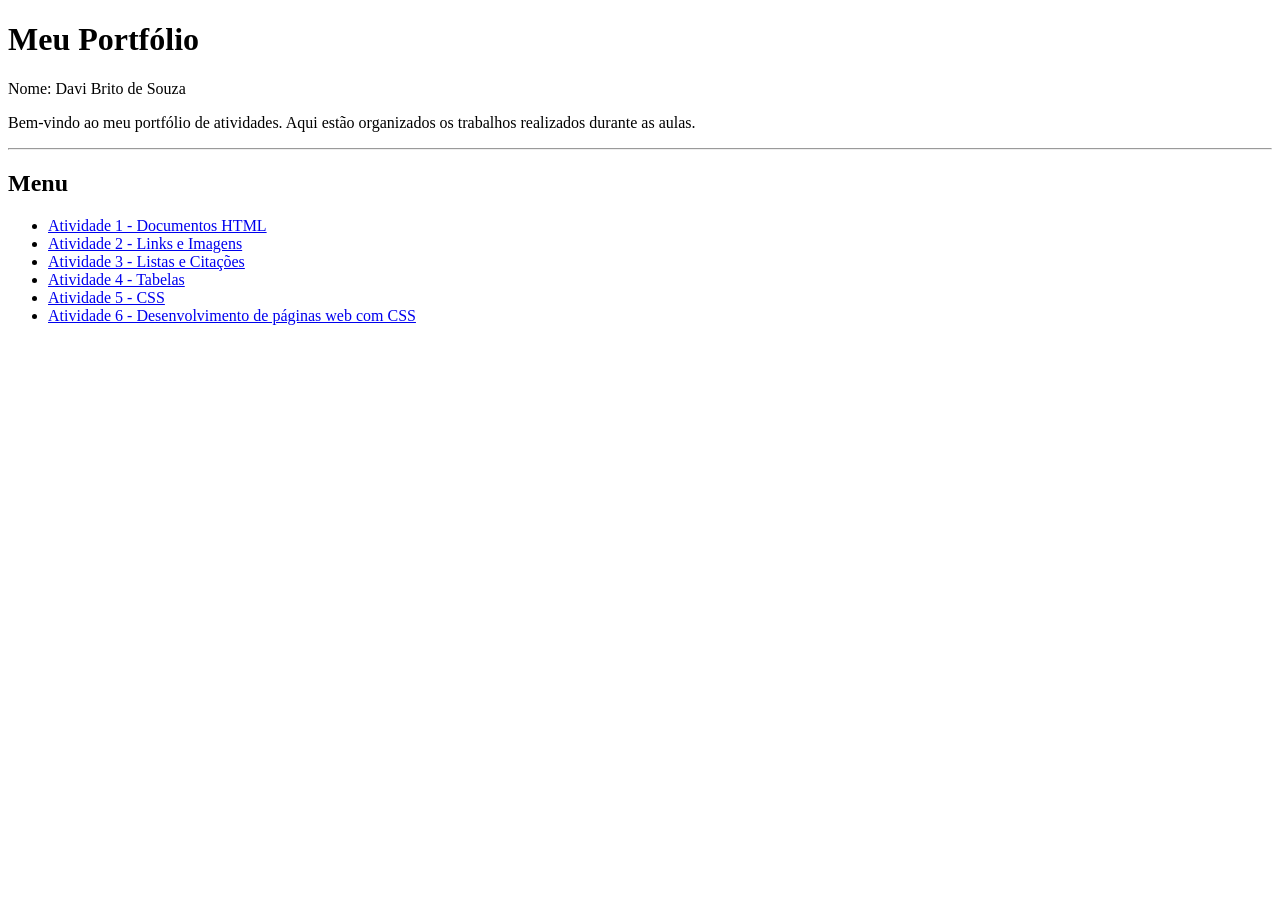
<file: index.html>
<!DOCTYPE html>


<head>


    <title>Meu Portfólio</title>
</head>


<body>


    <header>

        <h1>Meu Portfólio</h1>

        <p>
            Nome: Davi Brito de Souza
        </p>

        <p>
            Bem-vindo ao meu portfólio de atividades.
            Aqui estão organizados os trabalhos realizados
            durante as aulas.
        </p>

    </header>


    <hr>


    <nav>

        <h2>Menu</h2>

        <ul>

            <li>
                <a href="Frituras.html" target="_blank">
                    Atividade 1 - Documentos HTML
                </a>
            </li>

            <li>
                <a href="inicio.html" target="_blank">
                    Atividade 2 - Links e Imagens
                </a>
            </li>

            <li>
                <a href="redes1.html" target="_blank">
                    Atividade 3 - Listas e Citações
                </a>
            </li>

            <li>
                <a href="boletim.html" target="_blank">
                    Atividade 4 - Tabelas
                </a>
            </li>

            <li>
                <a href="historia.html" target="_blank">
                    Atividade 5 - CSS
                </a>
            </li>

            <li>
                <a href="Isaac.html" target="_blank">
                    Atividade 6 - Desenvolvimento de páginas web com CSS
                </a>
            </li>

           

        </ul>

    </nav>


</body>


</html>
</file>
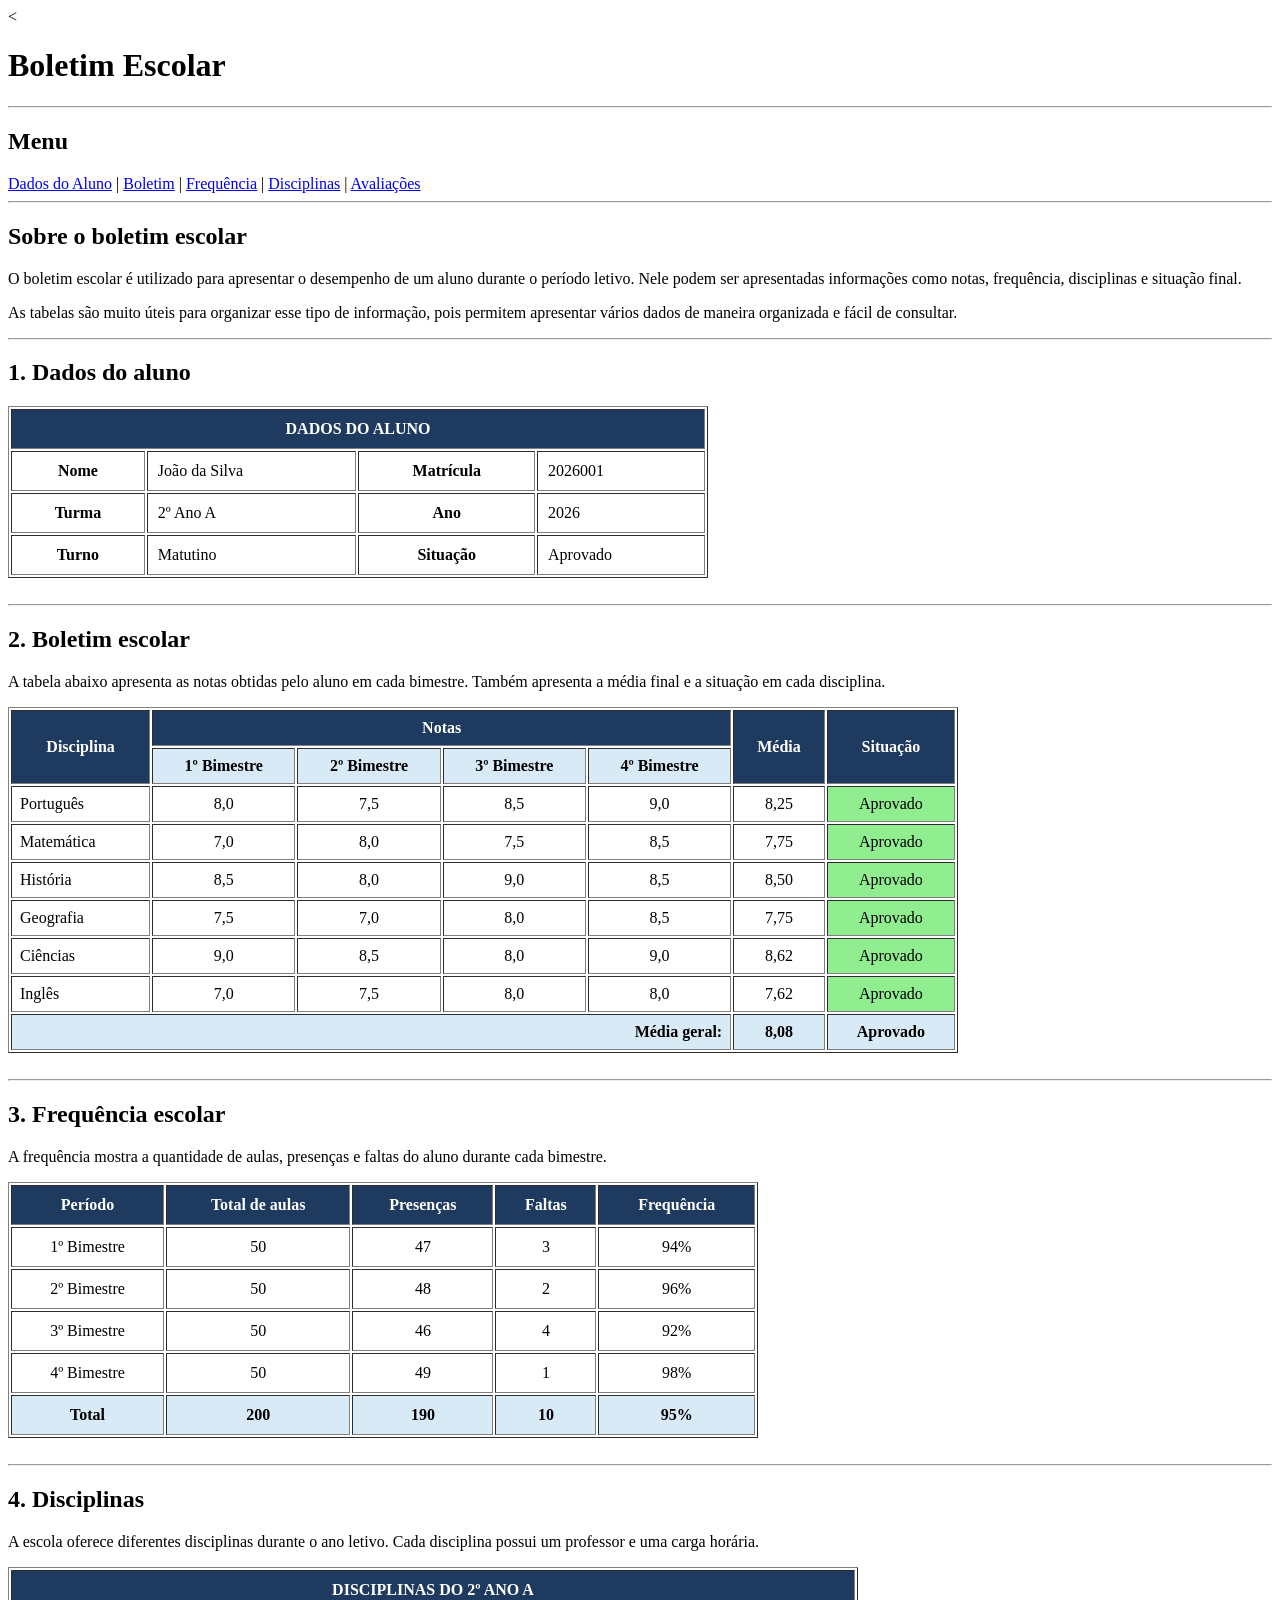
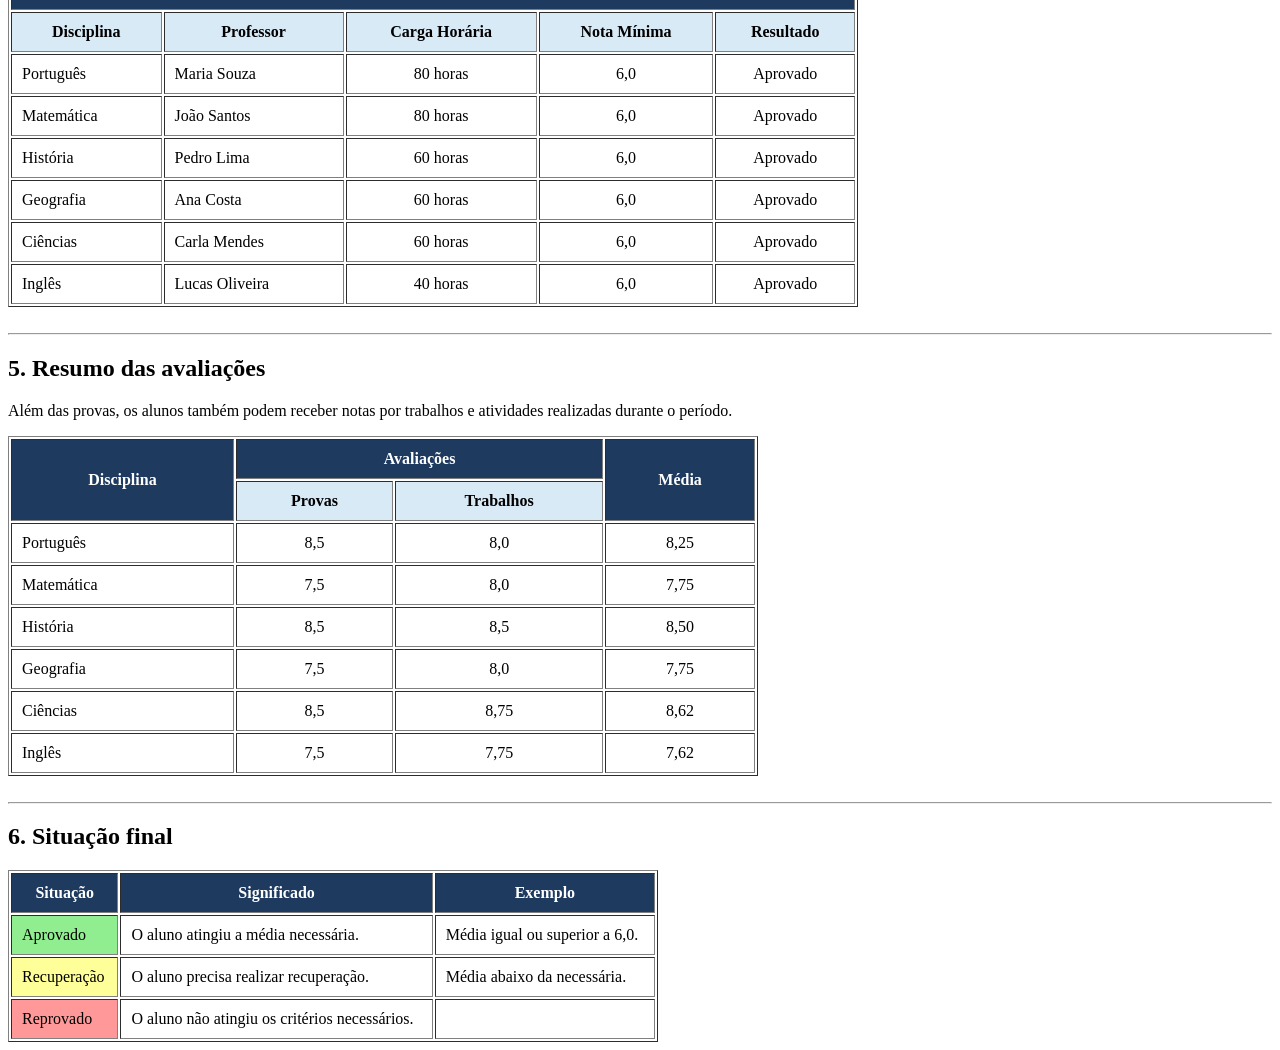
<file: boletim.html>
<!DOCTYPE html>



<head>
    <
    <title>Boletim Escolar</title>
</head>

<body>


<h1>Boletim Escolar</h1>

<hr>

<h2>Menu</h2>

<a href="#aluno">Dados do Aluno</a> |
<a href="#boletim">Boletim</a> |
<a href="#frequencia">Frequência</a> |
<a href="#disciplinas">Disciplinas</a> |
<a href="#avaliacoes">Avaliações</a>

<hr>

<h2>Sobre o boletim escolar</h2>

<p>
    O boletim escolar é utilizado para apresentar o desempenho de um
    aluno durante o período letivo. Nele podem ser apresentadas
    informações como notas, frequência, disciplinas e situação final.
</p>

<p>
    As tabelas são muito úteis para organizar esse tipo de informação,
    pois permitem apresentar vários dados de maneira organizada e
    fácil de consultar.
</p>


<hr>

<!-- DADOS DO ALUNO -->

<h2 id="aluno">1. Dados do aluno</h2>

<table border="1" width="700" cellpadding="10">

    <tr bgcolor="#1E3A5F">

        <th colspan="4">
            <font color="white">DADOS DO ALUNO</font>
        </th>

    </tr>

    <tr>

        <th>Nome</th>
        <td>João da Silva</td>

        <th>Matrícula</th>
        <td>2026001</td>

    </tr>

    <tr>

        <th>Turma</th>
        <td>2º Ano A</td>

        <th>Ano</th>
        <td>2026</td>

    </tr>

    <tr>

        <th>Turno</th>
        <td>Matutino</td>

        <th>Situação</th>
        <td>Aprovado</td>

    </tr>

</table>

<br>

<hr>

<!-- BOLETIM -->

<h2 id="boletim">2. Boletim escolar</h2>

<p>
    A tabela abaixo apresenta as notas obtidas pelo aluno em cada
    bimestre. Também apresenta a média final e a situação em cada
    disciplina.
</p>

<table border="1" width="950" cellpadding="8">

    <tr bgcolor="#1E3A5F">

        <th rowspan="2">
            <font color="white">Disciplina</font>
        </th>

        <th colspan="4">
            <font color="white">Notas</font>
        </th>

        <th rowspan="2">
            <font color="white">Média</font>
        </th>

        <th rowspan="2">
            <font color="white">Situação</font>
        </th>

    </tr>

    <tr bgcolor="#D9EAF7">

        <th>1º Bimestre</th>
        <th>2º Bimestre</th>
        <th>3º Bimestre</th>
        <th>4º Bimestre</th>

    </tr>

    <tr align="center">

        <td align="left">Português</td>
        <td>8,0</td>
        <td>7,5</td>
        <td>8,5</td>
        <td>9,0</td>
        <td>8,25</td>

        <td bgcolor="#90EE90">
            Aprovado
        </td>

    </tr>

    <tr align="center">

        <td align="left">Matemática</td>
        <td>7,0</td>
        <td>8,0</td>
        <td>7,5</td>
        <td>8,5</td>
        <td>7,75</td>

        <td bgcolor="#90EE90">
            Aprovado
        </td>

    </tr>

    <tr align="center">

        <td align="left">História</td>
        <td>8,5</td>
        <td>8,0</td>
        <td>9,0</td>
        <td>8,5</td>
        <td>8,50</td>

        <td bgcolor="#90EE90">
            Aprovado
        </td>

    </tr>

    <tr align="center">

        <td align="left">Geografia</td>
        <td>7,5</td>
        <td>7,0</td>
        <td>8,0</td>
        <td>8,5</td>
        <td>7,75</td>

        <td bgcolor="#90EE90">
            Aprovado
        </td>

    </tr>

    <tr align="center">

        <td align="left">Ciências</td>
        <td>9,0</td>
        <td>8,5</td>
        <td>8,0</td>
        <td>9,0</td>
        <td>8,62</td>

        <td bgcolor="#90EE90">
            Aprovado
        </td>

    </tr>

    <tr align="center">

        <td align="left">Inglês</td>
        <td>7,0</td>
        <td>7,5</td>
        <td>8,0</td>
        <td>8,0</td>
        <td>7,62</td>

        <td bgcolor="#90EE90">
            Aprovado
        </td>

    </tr>

    <tr bgcolor="#D9EAF7">

        <th colspan="5" align="right">
            Média geral:
        </th>

        <th>8,08</th>

        <th>Aprovado</th>

    </tr>

</table>

<br>

<hr>

<!-- FREQUÊNCIA -->

<h2 id="frequencia">3. Frequência escolar</h2>

<p>
    A frequência mostra a quantidade de aulas, presenças e faltas
    do aluno durante cada bimestre.
</p>

<table border="1" width="750" cellpadding="10">

    <tr bgcolor="#1E3A5F">

        <th>
            <font color="white">Período</font>
        </th>

        <th>
            <font color="white">Total de aulas</font>
        </th>

        <th>
            <font color="white">Presenças</font>
        </th>

        <th>
            <font color="white">Faltas</font>
        </th>

        <th>
            <font color="white">Frequência</font>
        </th>

    </tr>

    <tr align="center">

        <td>1º Bimestre</td>
        <td>50</td>
        <td>47</td>
        <td>3</td>
        <td>94%</td>

    </tr>

    <tr align="center">

        <td>2º Bimestre</td>
        <td>50</td>
        <td>48</td>
        <td>2</td>
        <td>96%</td>

    </tr>

    <tr align="center">

        <td>3º Bimestre</td>
        <td>50</td>
        <td>46</td>
        <td>4</td>
        <td>92%</td>

    </tr>

    <tr align="center">

        <td>4º Bimestre</td>
        <td>50</td>
        <td>49</td>
        <td>1</td>
        <td>98%</td>

    </tr>

    <tr bgcolor="#D9EAF7" align="center">

        <th>Total</th>
        <th>200</th>
        <th>190</th>
        <th>10</th>
        <th>95%</th>

    </tr>

</table>

<br>

<hr>

<!-- DISCIPLINAS -->

<h2 id="disciplinas">4. Disciplinas</h2>

<p>
    A escola oferece diferentes disciplinas durante o ano letivo.
    Cada disciplina possui um professor e uma carga horária.
</p>

<table border="1" width="850" cellpadding="10">

    <tr bgcolor="#1E3A5F">

        <th colspan="5">
            <font color="white">
                DISCIPLINAS DO 2º ANO A
            </font>
        </th>

    </tr>

    <tr bgcolor="#D9EAF7">

        <th>Disciplina</th>
        <th>Professor</th>
        <th>Carga Horária</th>
        <th>Nota Mínima</th>
        <th>Resultado</th>

    </tr>

    <tr>

        <td>Português</td>
        <td>Maria Souza</td>
        <td align="center">80 horas</td>
        <td align="center">6,0</td>
        <td align="center">Aprovado</td>

    </tr>

    <tr>

        <td>Matemática</td>
        <td>João Santos</td>
        <td align="center">80 horas</td>
        <td align="center">6,0</td>
        <td align="center">Aprovado</td>

    </tr>

    <tr>

        <td>História</td>
        <td>Pedro Lima</td>
        <td align="center">60 horas</td>
        <td align="center">6,0</td>
        <td align="center">Aprovado</td>

    </tr>

    <tr>

        <td>Geografia</td>
        <td>Ana Costa</td>
        <td align="center">60 horas</td>
        <td align="center">6,0</td>
        <td align="center">Aprovado</td>

    </tr>

    <tr>

        <td>Ciências</td>
        <td>Carla Mendes</td>
        <td align="center">60 horas</td>
        <td align="center">6,0</td>
        <td align="center">Aprovado</td>

    </tr>

    <tr>

        <td>Inglês</td>
        <td>Lucas Oliveira</td>
        <td align="center">40 horas</td>
        <td align="center">6,0</td>
        <td align="center">Aprovado</td>

    </tr>

</table>

<br>

<hr>

<!-- AVALIAÇÕES -->

<h2 id="avaliacoes">5. Resumo das avaliações</h2>

<p>
    Além das provas, os alunos também podem receber notas por
    trabalhos e atividades realizadas durante o período.
</p>

<table border="1" width="750" cellpadding="10">

    <tr bgcolor="#1E3A5F">

        <th rowspan="2">
            <font color="white">Disciplina</font>
        </th>

        <th colspan="2">
            <font color="white">Avaliações</font>
        </th>

        <th rowspan="2">
            <font color="white">Média</font>
        </th>

    </tr>

    <tr bgcolor="#D9EAF7">

        <th>Provas</th>
        <th>Trabalhos</th>

    </tr>

    <tr align="center">

        <td align="left">Português</td>
        <td>8,5</td>
        <td>8,0</td>
        <td>8,25</td>

    </tr>

    <tr align="center">

        <td align="left">Matemática</td>
        <td>7,5</td>
        <td>8,0</td>
        <td>7,75</td>

    </tr>

    <tr align="center">

        <td align="left">História</td>
        <td>8,5</td>
        <td>8,5</td>
        <td>8,50</td>

    </tr>

    <tr align="center">

        <td align="left">Geografia</td>
        <td>7,5</td>
        <td>8,0</td>
        <td>7,75</td>

    </tr>

    <tr align="center">

        <td align="left">Ciências</td>
        <td>8,5</td>
        <td>8,75</td>
        <td>8,62</td>

    </tr>

    <tr align="center">

        <td align="left">Inglês</td>
        <td>7,5</td>
        <td>7,75</td>
        <td>7,62</td>

    </tr>

</table>

<br>

<hr>

<!-- SITUAÇÃO -->

<h2>6. Situação final</h2>

<table border="1" width="650" cellpadding="10">

    <tr bgcolor="#1E3A5F">

        <th>
            <font color="white">Situação</font>
        </th>

        <th>
            <font color="white">Significado</font>
        </th>

        <th>
            <font color="white">Exemplo</font>
        </th>

    </tr>

    <tr>

        <td bgcolor="#90EE90">Aprovado</td>

        <td>
            O aluno atingiu a média necessária.
        </td>

        <td>
            Média igual ou superior a 6,0.
        </td>

    </tr>

    <tr>

        <td bgcolor="#FFFF99">Recuperação</td>

        <td>
            O aluno precisa realizar recuperação.
        </td>

        <td>
            Média abaixo da necessária.
        </td>

    </tr>

    <tr>

        <td bgcolor="#FF9999">Reprovado</td>

        <td>
            O aluno não atingiu os critérios necessários.
        </td>

        <td>
</file>
